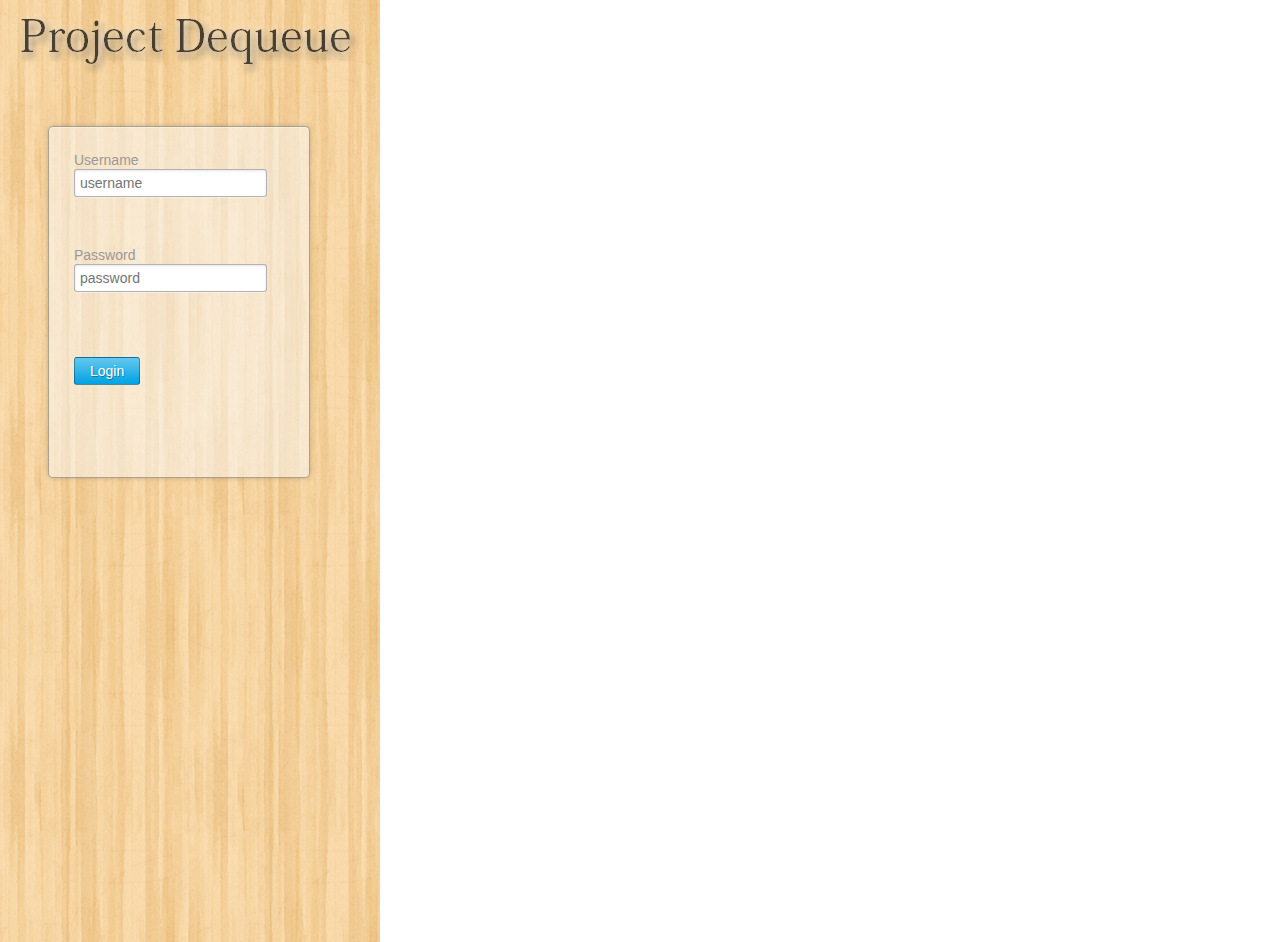
<file: projectdequeue/projectdequeue/templates/phone/index.html>
<!DOCTYPE html>
<html>
 <head>

  <meta http-equiv="Content-type" content="text/html;charset=UTF-8"/>
  <meta name="generator" content="4.1.8.204"/>
  <title>Home</title>
  <meta name="viewport" content="width=380"/>
  <link rel="canonical" href="http://dequeue.com/index.html"/>
  <!-- CSS -->
  <link rel="stylesheet" type="text/css" href="../css/site_global.css?487789990"/>
  <link rel="stylesheet" type="text/css" href="css/index.css?101640797" id="pagesheet"/>
  <!-- Other scripts -->
  <script type="text/javascript">
   document.documentElement.className += ' js';
</script>
   </head>
 <body>

  <div class="clearfix" id="page"><!-- column -->
   <img class="colelem" id="u196-4" src="../images/u196-4.png" alt="Project Dequeue" width="343" height="64"/><!-- rasterized frame -->
   <div class="colelem" id="u198"><!-- custom html -->
    <!DOCTYPE html>
<html>
<head>
	<title>HTML5 Login</title>
	<link rel="stylesheet" href="normalize.css">
	<link rel="stylesheet" href="style.css">
</head>
<body>
	<section class="loginform cf">
		<form name="login" action="index_submit" method="get" accept-charset="utf-8">
			<ul>
				<li>
					<label for="usermail">Username</label>
					<input type="text" name="uname" placeholder="username" required>
				</li>
				<li>
					<label for="password">Password</label>
					<input type="password" name="passwd" placeholder="password" required></li>
				<li>
					<input type="submit" value="Login">
				</li>
			</ul>
		</form>
	</section>
</body>
</html>

</div>
   <div class="verticalspacer"></div>
  </div>
  <!-- JS includes -->
  <script type="text/javascript">
   if (document.location.protocol != 'https:') document.write('\x3Cscript src="http://musecdn.businesscatalyst.com/scripts/4.0/jquery-1.8.3.min.js" type="text/javascript">\x3C/script>');
</script>
  <script type="text/javascript">
   window.jQuery || document.write('\x3Cscript src="../scripts/jquery-1.8.3.min.js" type="text/javascript">\x3C/script>');
</script>
  <script src="../scripts/museutils.js?4076886207" type="text/javascript"></script>
  <script src="../scripts/jquery.watch.js?4068933136" type="text/javascript"></script>
  <!-- Other scripts -->
  <script type="text/javascript">
   Muse.Utils.addSelectorFn('body', Muse.Utils.transformMarkupToFixBrowserProblemsPreInit);/* body */
Muse.Utils.addSelectorFn('body', Muse.Utils.prepHyperlinks); /* body */
Muse.Utils.addSelectorFn('body', function() { Muse.Utils.fullPage('#page'); }); /* 100% height page */
Muse.Utils.addSelectorFn('body', Muse.Utils.showWidgetsWhenReady);/* body */
Muse.Utils.addSelectorFn('body', Muse.Utils.transformMarkupToFixBrowserProblems);/* body */

</script>
   </body>
</html>
</file>
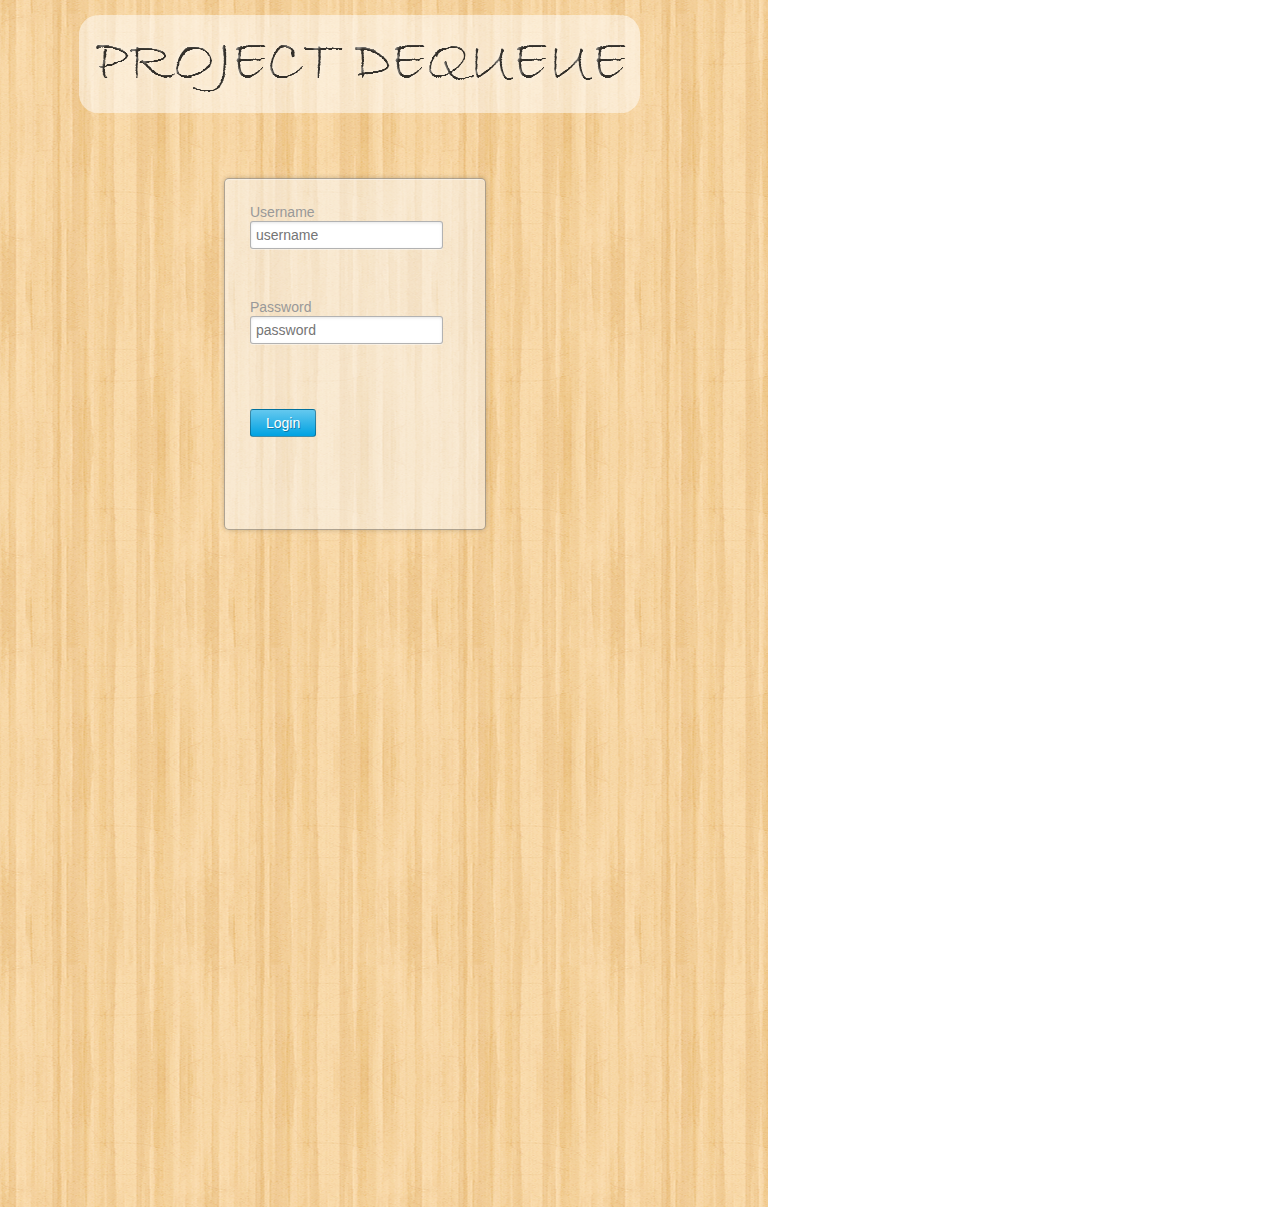
<file: projectdequeue/projectdequeue/templates/tablet/index.html>
<!DOCTYPE html>
<html>
 <head>

  <meta http-equiv="Content-type" content="text/html;charset=UTF-8"/>
  <meta name="generator" content="4.1.8.204"/>
  <title>Home</title>
  <meta name="viewport" content="width=768"/>
  <link rel="canonical" href="http://dequeue.com/index.html"/>
  <!-- CSS -->
  <link rel="stylesheet" type="text/css" href="../css/site_global.css?487789990"/>
  <link rel="stylesheet" type="text/css" href="css/index.css?104887851" id="pagesheet"/>
  <!-- Other scripts -->
  <script type="text/javascript">
   document.documentElement.className += ' js';
</script>
   </head>
 <body>

  <div class="clearfix" id="page"><!-- group -->
   <div class="grpelem" id="pu163"><!-- inclusion -->
    <div id="u163"><!-- simple frame -->
     <div class="_u163 f3s_top" id="_u163-f3s_top"></div>
     <div class="_u163 f3s_mid" id="_u163-f3s_mid"></div>
     <div class="_u163 f3s_bot" id="_u163-f3s_bot"></div>
    </div>
    <div class="clearfix" id="pu146-4"><!-- group -->
     <img class="grpelem" id="u146-4" src="../images/u146-4.png" alt="PROJECT DEQUEUE" width="540" height="61"/><!-- rasterized frame -->
    </div>
   </div>
   <div class="grpelem" id="u168"><!-- custom html -->
    <!DOCTYPE html>
<html>
<head>
	<title>HTML5 Login</title>
	<link rel="stylesheet" href="normalize.css">
	<link rel="stylesheet" href="style.css">
</head>
<body>
	<section class="loginform cf">
		<form name="login" action="index_submit" method="get" accept-charset="utf-8">
			<ul>
				<li>
					<label for="usermail">Username</label>
					<input type="text" name="uname" placeholder="username" required>
				</li>
				<li>
					<label for="password">Password</label>
					<input type="password" name="passwd" placeholder="password" required></li>
				<li>
					<input type="submit" value="Login">
				</li>
			</ul>
		</form>
	</section>
</body>
</html>

</div>
   <div class="verticalspacer"></div>
  </div>
  <!-- JS includes -->
  <script type="text/javascript">
   if (document.location.protocol != 'https:') document.write('\x3Cscript src="http://musecdn.businesscatalyst.com/scripts/4.0/jquery-1.8.3.min.js" type="text/javascript">\x3C/script>');
</script>
  <script type="text/javascript">
   window.jQuery || document.write('\x3Cscript src="../scripts/jquery-1.8.3.min.js" type="text/javascript">\x3C/script>');
</script>
  <script src="../scripts/museutils.js?4076886207" type="text/javascript"></script>
  <script src="../scripts/jquery.watch.js?4068933136" type="text/javascript"></script>
  <!-- Other scripts -->
  <script type="text/javascript">
   Muse.Utils.addSelectorFn('body', Muse.Utils.transformMarkupToFixBrowserProblemsPreInit);/* body */
Muse.Utils.addSelectorFn('body', Muse.Utils.prepHyperlinks); /* body */
Muse.Utils.addSelectorFn('body', function() { Muse.Utils.fullPage('#page'); }); /* 100% height page */
Muse.Utils.addSelectorFn('body', Muse.Utils.showWidgetsWhenReady);/* body */
Muse.Utils.addSelectorFn('body', Muse.Utils.transformMarkupToFixBrowserProblems);/* body */

</script>
   </body>
</html>
</file>
<file: projectdequeue/projectdequeue/templates/css/site_global.css>
html
{
	min-height: 100%;
	min-width: 100%;
}

body,div,dl,dt,dd,ul,ol,li,h1,h2,h3,h4,h5,h6,pre,code,form,fieldset,legend,input,button,textarea,p,blockquote,th,td,a
{
	margin: 0;
	padding: 0;
	border-width: 0;
}

table
{
	border-collapse: collapse;
	border-spacing: 0;
}

fieldset,img
{
	border: 0;
}

address,caption,cite,code,dfn,em,strong,th,var,optgroup
{
	font-style: inherit;
	font-weight: inherit;
}

del,ins
{
	text-decoration: none;
}

li
{
	list-style: none;
}

caption,th
{
	text-align: left;
}

h1,h2,h3,h4,h5,h6
{
	font-size: 100%;
	font-weight: inherit;
}

input,button,textarea,select,optgroup,option
{
	font-family: inherit;
	font-size: inherit;
	font-style: inherit;
	font-weight: inherit;
}

body
{
	font-family: Arial, Helvetica Neue, Helvetica, sans-serif;
	text-align: left;
	font-size: 14px;
	line-height: 1.2;
	word-wrap: break-word;
	text-rendering: optimizeLegibility;/* kerning, primarily */
}

@media screen and (-webkit-min-device-pixel-ratio:0)
{
	body { text-rendering:auto; }
}

a:link
{
	color: #0000FF;
	text-decoration: underline;
}

a:visited
{
	color: #800080;
	text-decoration: underline;
}

a:hover
{
	color: #0000FF;
	text-decoration: underline;
}

a:active
{
	color: #EE0000;
	text-decoration: underline;
}

a.nontext /* used to override default properties of 'a' tag */
{
	color: black;
	text-decoration: none;
	font-style: normal;
	font-weight: normal;
}

.normal_text
{
	color: #000000;
	font-family: Arial, Helvetica Neue, Helvetica, sans-serif;
	font-size: 14px;
	font-style: normal;
	font-weight: normal;
	letter-spacing: 0px;
	line-height: 1.2;
	text-align: left;
	text-decoration: none;
	text-indent: 0px;
	vertical-align: 0px;
	padding: 0px;
}

.TabbedPanelsTab
{
	white-space: nowrap;
}

.MenuBar  .MenuBarView, .MenuBar  .SubMenuView /* Resets for ul and li in menus */
{
	display: block;
	list-style: none;
}

.MenuBar .SubMenu
{
	display: none;
	position: absolute;
}

.NoWrap
{
	white-space: nowrap;
	word-wrap: normal;
}

.MenuBar .MenuItemContainer
{
	position: relative;
}

.rootelem /* the root of the artwork tree */
{
	margin-left: auto;
	margin-right: auto;
}

.colelem /* a child element of a column */
{
	display: inline;
	float: left;
	clear: both;
}

.grpelem /* a child element of a group */
{
	display: inline;
	float: left;
}

.clearfix:after /* force a container to fit around floated items */
{
	content: "\0020";
	visibility: hidden;
	display: block;
	height: 0;
	clear: both;
}

*:first-child+html .clearfix /* IE7 */
{
	zoom: 1;
}

.inclusion_context /* context for positioning a group of elements that share the same height */
{
	display: table;
	table-layout: fixed;
	width: 0.01px;
}

.inclelem /* element of an inclusion context */
{
	display: table-cell;
	vertical-align: top;
}

.f3s_mid /* 3-slice frame, middle slice */
{
	background-repeat: repeat;
}

.f3s_top,.f3s_bot /* 3-slice frame, top slice */
{
	background-repeat: no-repeat;
}

.f9s_top_left, .f9s_bot_left /* 9-slice frame, left corner slice */
{
	background-repeat: no-repeat;
	background-position: left;
}

.f9s_top_right, .f9s_bot_right /* 9-slice frame, right corner slice */
{
	background-repeat: no-repeat;
	background-position: right;
}

.f9s_top_mid, .f9s_bot_mid /* 9-slice frame, top/bottom horizontal slice */
{
	background-repeat: repeat-x;
	background-position: 0px 0px;
}

.f9s_mid_left /* 9-slice frame, left vertical slice */
{
	background-repeat: repeat-y;
	background-position: left;
}

.f9s_mid_right /* 9-slice frame, right vertical slice */
{
	background-repeat: repeat-y;
	background-position: right;
}

.f9s_center /* 9-slice frame, center slice */
{
	background-repeat: repeat;
	background-position: 0px 0px;
}

.popup_anchor /* anchors an abspos popup */
{
	position: relative;
	width: 0px;
	height: 0px;
}

.popup_element
{
	z-index: 100000;
}

.pointer_cursor
{
	cursor: pointer;
}

span.wrap /* used to force wrap after floated array when nested inside a paragraph */
{
	content: '';
	clear: left;
	display: block;
}

span.actAsInlineDiv /* used to simulate a DIV with inline display when already nested inside a paragraph */
{
	display: inline-block;
}

.position_content,.excludeFromNormalFlow /* used when child content is larger than parent */
{
	float: left;
}

.preload_images /* used to preload images used in non-default states */
{
	position: absolute;
	overflow: hidden;
	left: -9999px;
	top: -9999px;
	height: 1px;
	width: 1px;
}

preload /* used to specifiy the dimension of preload item */
{
	height: 1px;
	width: 1px;
}

.animateStates
{
	-webkit-transition: 0.3s ease-in-out;
	-moz-transition: 0.3s ease-in-out;
	-o-transition: 0.3s ease-in-out;
	transition: 0.3s ease-in-out;
}

input:focus,textarea:focus /* remove default focussed input styling */
{
	outline: none;
}

textarea
{
	resize: none;
	overflow: auto;
}

.fld-prompt /* form placeholders cursor behavior */
{
	pointer-events: none;
}

.wrapped-input /* form inputs & placeholders let div styling show thru */
{
	position: absolute;
	top: 0;
	left: 0;
	background: transparent;
	border: none;
}

.submit-btn /* form submit buttons on top of sibling elements */
{
	z-index: 50000;
}

.anchor_item /* used to specify anchor properties */
{
	width: 22px;
	height: 18px;
}

.MenuBar .SubMenuVisible, .MenuBarVertical .SubMenuVisible, .MenuBar .SubMenu .SubMenuVisible,.popup_element.Active,span.actAsPara,.actAsDiv,a.nonblock.nontext,img.block
{
	display: block;
}

.widget_invisible,.js .invi /* used to hide the widget before loaded */
{
	visibility: hidden;
}

.no_vert_scroll
{
	overflow-y: hidden;
}

.always_vert_scroll
{
	overflow-y: scroll;
}

.always_horz_scroll
{
	overflow-x: scroll;
}

.popup_element.Inactive,.js .disn,.hidden
{
	display: none;
}
</file>
<file: projectdequeue/projectdequeue/templates/phone/css/index.css>
@-ms-viewport
{
	width: 380px;
}

@-webkit-viewport
{
	width: 380px;
}

@-o-viewport
{
	width: 380px;
}

@-moz-viewport
{
	width: 380px;
}

@viewport
{
	width: 380px;
}

html
{
	background: #7F7F7F url("../../images/wood_pattern.png") repeat center center scroll;
}

#page
{
	z-index: 1;
	width: 343px;
	min-height: 144px;
	border-style: none;
	border-color: #000000;
	padding: 12px 20px 414px 17px;
	background: #FFFFFF url("../../images/wood_pattern.png") repeat center center;
}

#u196-4
{
	z-index: 2;
	display: block;
	vertical-align: top;
	position: relative;
}

#u198
{
	z-index: 6;
	width: 200px;
	border-style: none;
	border-color: transparent;
	background-color: transparent;
	margin-left: 31px;
	position: relative;
}

#page .verticalspacer
{
	clear: both;
}
</file>
<file: projectdequeue/projectdequeue/templates/phone/style.css>
html {
	background: url('http://subtlepatterns.com/patterns/wood_pattern.png');
	font-size: 10pt;
}
label {
	display: block;
	color: #999;
}
.cf:before,
.cf:after {
    content: ""; 
    display: table;
}

.cf:after {
    clear: both;
}
.cf {
    *zoom: 1;
}
:focus {
	outline: 0;
}
.loginform {
	width: 210px;
	height:300px;
	margin: 50px auto;
	padding: 25px;
	background-color: rgba(250,250,250,0.5);
	border-radius: 5px;
    box-shadow: 0px 0px 5px 0px rgba(0, 0, 0, 0.2), 
    			inset 0px 1px 0px 0px rgba(250, 250, 250, 0.5);
    border: 1px solid rgba(0, 0, 0, 0.3);
}
.loginform ul {
	padding: 0;
	margin: 0;
}
.loginform li {
	display: inline;
	padding-bottom:50px;
	float: left;
}
.loginform input:not([type=submit]) {
	padding: 5px;
	margin-right: 10px;
	border: 1px solid rgba(0, 0, 0, 0.3);
	border-radius: 3px;
	box-shadow: inset 0px 1px 3px 0px rgba(0, 0, 0, 0.1), 
				0px 1px 0px 0px rgba(250, 250, 250, 0.5) ;
}
.loginform input[type=submit] {
	border: 1px solid rgba(0, 0, 0, 0.3);
	background: #64c8ef; /* Old browsers */
	background: -moz-linear-gradient(top,  #64c8ef 0%, #00a2e2 100%); /* FF3.6+ */
	background: -webkit-gradient(linear, left top, left bottom, color-stop(0%,#64c8ef), color-stop(100%,#00a2e2)); /* Chrome,Safari4+ */
	background: -webkit-linear-gradient(top,  #64c8ef 0%,#00a2e2 100%); /* Chrome10+,Safari5.1+ */
	background: -o-linear-gradient(top,  #64c8ef 0%,#00a2e2 100%); /* Opera 11.10+ */
	background: -ms-linear-gradient(top,  #64c8ef 0%,#00a2e2 100%); /* IE10+ */
	background: linear-gradient(to bottom,  #64c8ef 0%,#00a2e2 100%); /* W3C */
	filter: progid:DXImageTransform.Microsoft.gradient( startColorstr='#64c8ef', endColorstr='#00a2e2',GradientType=0 ); /* IE6-9 */
	color: #fff;
	padding: 5px 15px;
	margin-right: 0;
	margin-top: 15px;
	border-radius: 3px;
	text-shadow: 1px 1px 0px rgba(0, 0, 0, 0.3);
}
</file>
<file: projectdequeue/projectdequeue/templates/tablet/css/index.css>
@-ms-viewport
{
	width: 768px;
}

@-webkit-viewport
{
	width: 768px;
}

@-o-viewport
{
	width: 768px;
}

@-moz-viewport
{
	width: 768px;
}

@viewport
{
	width: 768px;
}

html
{
	background: #7F7F7F url("../../images/wood_pattern.png") repeat center center scroll;
}

#page
{
	z-index: 1;
	width: 768px;
	min-height: 397px;
	border-style: none;
	border-color: #000000;
	padding-bottom: 627px;
	background: #FFFFFF url("../../images/wood_pattern.png") repeat center center;
}

#pu163
{
	z-index: 2;
	width: 0.01px;
	position: relative;
	margin-right: -10000px;
	margin-top: 15px;
	left: 79px;
}

#u163
{
	z-index: 0;
	width: 561px;
	opacity: 0.5;
	-ms-filter: "progid:DXImageTransform.Microsoft.Alpha(Opacity=50)";
	filter: alpha(opacity=50);
	position: absolute;
	top: 0px;
	bottom: 0px;
}

._u163.f3s_top
{
	width: 561px;
	background-image: url("../../images/u163-sprite.png");
	overflow: hidden;
	height: 21px;
	background-position: left top;
}

._u163.f3s_mid
{
	background-image: url("../../images/u163-sprite.png");
	overflow: visible;
	background-position: -561px top;
	width: 561px;
	height: 57px;
}

._u163.f3s_bot
{
	width: 561px;
	background-image: url("../../images/u163-sprite.png");
	overflow: visible;
	height: 20px;
	background-position: -1122px top;
}

#pu146-4
{
	width: 0.01px;
	position: relative;
	left: 11px;
	padding-top: 23px;
	z-index: 2;
	padding-bottom: 14px;
}

#u146-4
{
	z-index: 3;
	display: block;
	vertical-align: top;
	position: relative;
	width: 540px;
	margin-right: -10000px;
}

#u168
{
	z-index: 7;
	width: 192px;
	min-height: 269px;
	border-style: none;
	border-color: transparent;
	background-color: transparent;
	position: relative;
	margin-right: -10000px;
	margin-top: 128px;
	left: 224px;
}

#page .verticalspacer
{
	clear: both;
}
</file>
<file: projectdequeue/projectdequeue/templates/tablet/style.css>
html {
	background: url('http://subtlepatterns.com/patterns/wood_pattern.png');
	font-size: 10pt;
}
label {
	display: block;
	color: #999;
}
.cf:before,
.cf:after {
    content: ""; 
    display: table;
}

.cf:after {
    clear: both;
}
.cf {
    *zoom: 1;
}
:focus {
	outline: 0;
}
.loginform {
	width: 210px;
	height:300px;
	margin: 50px auto;
	padding: 25px;
	background-color: rgba(250,250,250,0.5);
	border-radius: 5px;
    box-shadow: 0px 0px 5px 0px rgba(0, 0, 0, 0.2), 
    			inset 0px 1px 0px 0px rgba(250, 250, 250, 0.5);
    border: 1px solid rgba(0, 0, 0, 0.3);
}
.loginform ul {
	padding: 0;
	margin: 0;
}
.loginform li {
	display: inline;
	padding-bottom:50px;
	float: left;
}
.loginform input:not([type=submit]) {
	padding: 5px;
	margin-right: 10px;
	border: 1px solid rgba(0, 0, 0, 0.3);
	border-radius: 3px;
	box-shadow: inset 0px 1px 3px 0px rgba(0, 0, 0, 0.1), 
				0px 1px 0px 0px rgba(250, 250, 250, 0.5) ;
}
.loginform input[type=submit] {
	border: 1px solid rgba(0, 0, 0, 0.3);
	background: #64c8ef; /* Old browsers */
	background: -moz-linear-gradient(top,  #64c8ef 0%, #00a2e2 100%); /* FF3.6+ */
	background: -webkit-gradient(linear, left top, left bottom, color-stop(0%,#64c8ef), color-stop(100%,#00a2e2)); /* Chrome,Safari4+ */
	background: -webkit-linear-gradient(top,  #64c8ef 0%,#00a2e2 100%); /* Chrome10+,Safari5.1+ */
	background: -o-linear-gradient(top,  #64c8ef 0%,#00a2e2 100%); /* Opera 11.10+ */
	background: -ms-linear-gradient(top,  #64c8ef 0%,#00a2e2 100%); /* IE10+ */
	background: linear-gradient(to bottom,  #64c8ef 0%,#00a2e2 100%); /* W3C */
	filter: progid:DXImageTransform.Microsoft.gradient( startColorstr='#64c8ef', endColorstr='#00a2e2',GradientType=0 ); /* IE6-9 */
	color: #fff;
	padding: 5px 15px;
	margin-right: 0;
	margin-top: 15px;
	border-radius: 3px;
	text-shadow: 1px 1px 0px rgba(0, 0, 0, 0.3);
}
</file>
